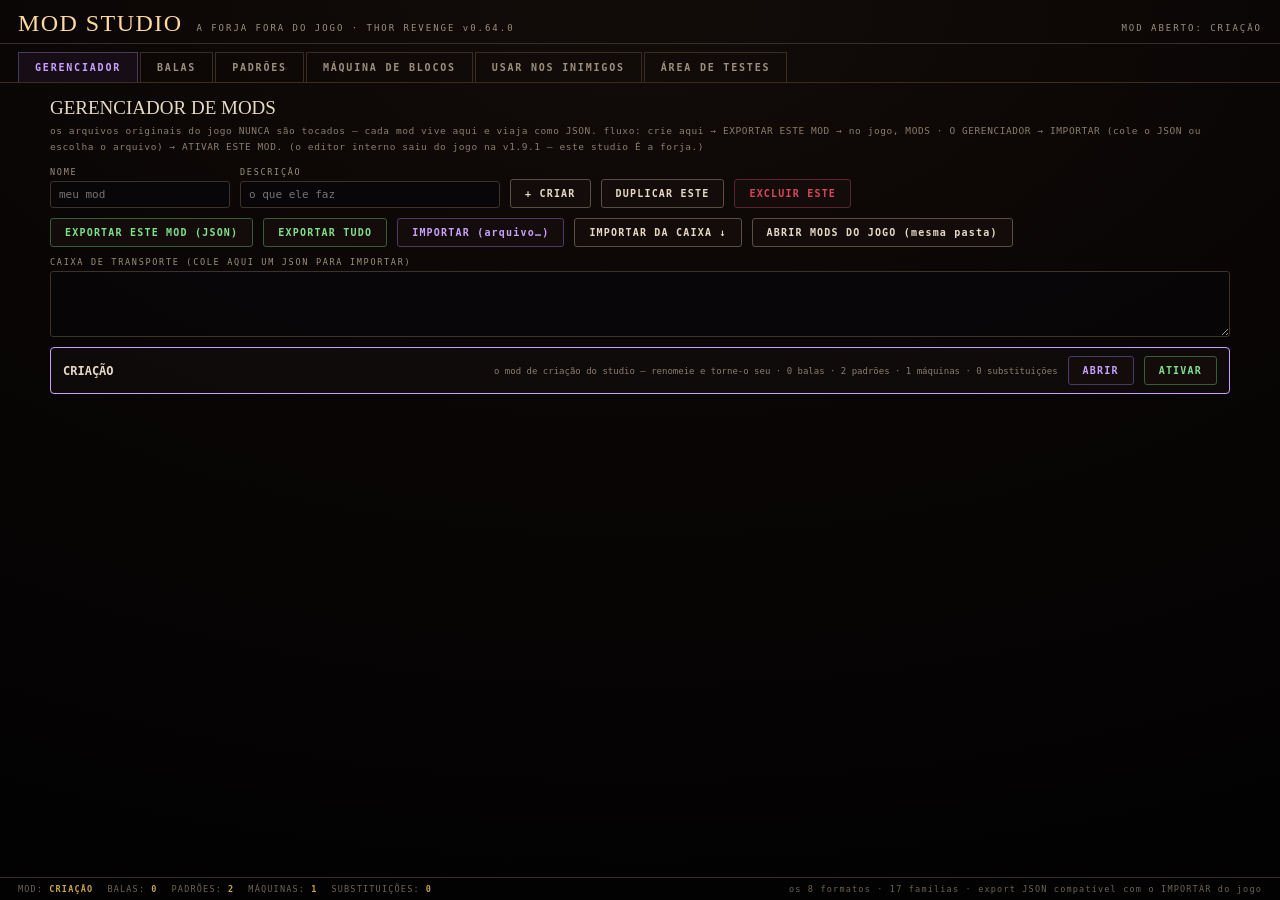
<file: mod-studio.html>
<!DOCTYPE html>
<html lang="pt-BR">
<head>
<meta charset="UTF-8">
<meta name="viewport" content="width=device-width,initial-scale=1">
<title>MOD STUDIO — a forja fora do jogo · Thor Revenge v0.64.0</title>
<style>
*{margin:0;padding:0;box-sizing:border-box}
html,body{height:100%;background:radial-gradient(120% 100% at 50% 0%,#120c09 0%,#070404 60%,#030202 100%);color:#e6dac4;font-family:'IBM Plex Mono',Consolas,monospace;overflow:hidden}
body{display:flex;flex-direction:column}
header{padding:10px 18px 6px;border-bottom:1px solid #3a2c20;display:flex;align-items:baseline;gap:14px;flex-wrap:wrap}
header h1{font-family:'Pirata One',Georgia,serif;font-weight:400;font-size:24px;color:#ffd9a0;letter-spacing:.06em}
header .sub{font-size:9px;letter-spacing:.22em;color:#9c8f7c}
header .sp{flex:1}
nav{display:flex;gap:2px;padding:8px 18px 0;border-bottom:1px solid #3a2c20;flex-wrap:wrap}
nav button{background:none;border:1px solid #3a2c20;border-bottom:none;color:#9c8f7c;font:600 10px 'IBM Plex Mono',monospace;letter-spacing:.18em;padding:9px 16px;cursor:pointer;transition:.15s}
nav button:hover{color:#e6dac4}
nav button.sel{color:#c9a0ff;border-color:#4a3a5a;background:rgba(30,18,34,.6)}
main{flex:1;overflow:auto;padding:14px 18px 20px}
.panel{display:none;max-width:1180px;margin:0 auto}
.panel.sel{display:block}
h2{font-family:'Pirata One',Georgia,serif;font-weight:400;font-size:19px;color:#e6dac4;margin-bottom:4px}
.hint{font-size:9.5px;color:#8a7d6c;letter-spacing:.06em;line-height:1.7;margin-bottom:12px}
.row{display:flex;gap:10px;flex-wrap:wrap;align-items:flex-end;margin-bottom:10px}
.fld{display:flex;flex-direction:column;gap:4px}
.fld label{font-size:8.5px;letter-spacing:.2em;color:#9c8f7c;text-transform:uppercase}
input[type=text],input[type=number],select,textarea{background:rgba(8,6,8,.9);border:1px solid #3a332c;color:#9fd8ff;font:11px 'IBM Plex Mono',monospace;padding:6px 8px;border-radius:3px;outline:none}
input[type=color]{width:46px;height:28px;padding:0;border:1px solid #3a332c;background:none;cursor:pointer}
input[type=range]{width:120px;accent-color:#a52a3a}
button.b{background:rgba(20,14,12,.85);border:1px solid #574f45;color:#e6dac4;font:600 10px 'IBM Plex Mono',monospace;letter-spacing:.12em;padding:8px 14px;cursor:pointer;transition:.15s;border-radius:3px}
button.b:hover{border-color:#a52a3a;color:#ffd9a0}
button.b.green{border-color:#3a5a3a;color:#7fe08a}
button.b.red{border-color:#5a2430;color:#d9465a}
button.b.vio{border-color:#4a3a6a;color:#c9a0ff}
.list{display:flex;flex-direction:column;gap:6px}
.item{display:flex;gap:10px;align-items:center;padding:8px 12px;border:1px solid #3a332c;border-radius:4px;background:rgba(16,12,12,.75)}
.item .nm{font-weight:700;font-size:12px;color:#e6dac4;flex:1;min-width:120px}
.item .meta{font-size:9px;color:#8a7d6c}
.chips{display:flex;gap:6px;flex-wrap:wrap;margin-bottom:10px}
.chip{font-size:9px;letter-spacing:.1em;color:#9c8f7c;background:rgba(20,14,10,.8);border:1px solid #3a2c20;border-radius:20px;padding:5px 12px;cursor:pointer;transition:.15s}
.chip:hover{color:#e6dac4;border-color:#8a6d3a}
.chip.sel{color:#0d0a08;background:#c9b08a;border-color:#c9b08a}
.split{display:flex;gap:16px;flex-wrap:wrap;align-items:flex-start}
.split .col{flex:1;min-width:300px}
canvas{background:#0a0708;border:1px solid #3a2c20;border-radius:4px;display:block}
.arenaWrap{position:relative}
.toast{position:fixed;left:50%;bottom:22px;transform:translateX(-50%);background:rgba(20,12,10,.95);border:1px solid #8a6d3a;color:#ffd9a0;font:600 10px 'IBM Plex Mono',monospace;letter-spacing:.14em;padding:10px 18px;border-radius:4px;opacity:0;transition:.3s;pointer-events:none;z-index:99}
.toast.on{opacity:1}
.blockCard{border:1px solid #3a332c;border-radius:4px;padding:8px 10px;background:rgba(16,12,14,.8);margin-bottom:6px}
.blockCard .bh{display:flex;gap:8px;align-items:center;margin-bottom:6px}
.blockCard .bt{font-weight:700;font-size:10px;letter-spacing:.14em}
.blockCard .bi{font-size:9px;color:#8a7d6c;flex:1}
.blockCard .fields{display:flex;gap:8px;flex-wrap:wrap;align-items:flex-end}
.kids{margin-left:18px;border-left:1px dashed #3a2c20;padding-left:10px}
.timeline{height:44px;background:rgba(8,6,8,.7);border:1px solid #3a2c20;border-radius:3px;position:relative;margin-top:8px}
.tseg{position:absolute;top:6px;bottom:6px;border-radius:2px;min-width:3px}
.tptr{position:absolute;top:0;bottom:0;width:1px;background:#4ff5ff}
footer{padding:6px 18px;border-top:1px solid #3a2c20;font-size:8.5px;letter-spacing:.14em;color:#6e6357;display:flex;gap:14px;flex-wrap:wrap}
.stat{display:flex;gap:6px;align-items:center}
.stat b{color:#c9a44c}
.glyph{width:14px;height:14px;display:inline-block;border-radius:3px}
</style>
</head>
<body>
<header>
  <h1>MOD STUDIO</h1>
  <span class="sub">A FORJA FORA DO JOGO · THOR REVENGE v0.64.0</span>
  <span class="sp"></span>
  <span class="sub" id="curMod">—</span>
</header>
<nav id="tabs">
  <button data-t="mgr" class="sel">GERENCIADOR</button>
  <button data-t="bul">BALAS</button>
  <button data-t="pat">PADRÕES</button>
  <button data-t="log">MÁQUINA DE BLOCOS</button>
  <button data-t="ene">USAR NOS INIMIGOS</button>
  <button data-t="tes">ÁREA DE TESTES</button>
</nav>
<main>
  <!-- ============ GERENCIADOR ============ -->
  <section class="panel sel" id="p-mgr">
    <h2>GERENCIADOR DE MODS</h2>
    <div class="hint">os arquivos originais do jogo NUNCA são tocados — cada mod vive aqui e viaja como JSON. fluxo: crie aqui → EXPORTAR ESTE MOD → no jogo, MODS · O GERENCIADOR → IMPORTAR (cole o JSON ou escolha o arquivo) → ATIVAR ESTE MOD. (o editor interno saiu do jogo na v1.9.1 — este studio É a forja.)</div>
    <div class="row">
      <div class="fld"><label>nome</label><input type="text" id="mName" placeholder="meu mod" style="width:180px"></div>
      <div class="fld"><label>descrição</label><input type="text" id="mDesc" placeholder="o que ele faz" style="width:260px"></div>
      <button class="b" id="bNew">+ CRIAR</button>
      <button class="b" id="bDup">DUPLICAR ESTE</button>
      <button class="b red" id="bDel">EXCLUIR ESTE</button>
    </div>
    <div class="row">
      <button class="b green" id="bExp">EXPORTAR ESTE MOD (JSON)</button>
      <button class="b green" id="bExpAll">EXPORTAR TUDO</button>
      <button class="b vio" id="bImp">IMPORTAR (arquivo…)</button>
      <button class="b" id="bImpClip">IMPORTAR DA CAIXA ↓</button>
      <button class="b" id="bFromGame">ABRIR MODS DO JOGO (mesma pasta)</button>
      <input type="file" id="fImp" accept=".json,application/json" style="display:none">
    </div>
    <div class="fld" style="margin-bottom:10px"><label>caixa de transporte (cole aqui um JSON para importar)</label>
      <textarea id="taTransport" rows="4" style="width:100%"></textarea></div>
    <div class="list" id="modList"></div>
  </section>
  <!-- ============ BALAS ============ -->
  <section class="panel" id="p-bul">
    <h2>ESTILO DAS BALAS — as 17 famílias</h2>
    <div class="hint">a COR identifica a família no motor do jogo. mexeu, salvou — a arena de testes já nasce com o estilo.</div>
    <div class="chips" id="bulChips"></div>
    <div class="split">
      <div class="col" id="bulForm"></div>
      <div class="col">
        <div class="hint">pré-visualização viva (a bala gira e viaja):</div>
        <canvas id="bulPrev" width="330" height="150"></canvas>
      </div>
    </div>
  </section>
  <!-- ============ PADRÕES ============ -->
  <section class="panel" id="p-pat">
    <h2>FORJA DE PADRÕES</h2>
    <div class="hint">espiral · anel · estrela · onda · DESENHO (pinte os pontos) · intervalo entre vagas · os 8 FORMATOS de bala · bala personalizada da aba BALAS.</div>
    <div class="row">
      <button class="b" id="patNew">+ NOVO PADRÃO</button>
      <button class="b" id="patDup">DUPLICAR</button>
      <button class="b red" id="patDel">EXCLUIR</button>
      <button class="b green" id="patTest">TESTAR NA ARENA ↓</button>
    </div>
    <div class="split">
      <div class="col" id="patForm"></div>
      <div class="col">
        <div class="hint">pontos desenhados (modo DESENHO): clique na mini-arena para adicionar/mover pontos.</div>
        <div class="arenaWrap"><canvas id="patCanvas" width="660" height="400"></canvas></div>
        <div class="hint" id="patStatus" style="margin-top:6px">—</div>
      </div>
    </div>
  </section>
  <!-- ============ MÁQUINA ============ -->
  <section class="panel" id="p-log">
    <h2>MÁQUINA DE BLOCOS — o visual logic editor</h2>
    <div class="hint">monte o ataque SEM programar: DISPARAR · ESPERAR · VELOCIDADE · COR · GIRAR · DIVIDIR · ESPERAR VIDA · REPETIR (filhos) · ALEATÓRIO · SIMULTÂNEO · USAR OUTRA MÁQUINA · ENCERRAR. testar na arena roda a máquina de verdade.</div>
    <div class="row">
      <button class="b" id="lgNew">+ NOVA MÁQUINA</button>
      <button class="b" id="lgDup">DUPLICAR</button>
      <button class="b red" id="lgDel">EXCLUIR</button>
      <button class="b green" id="lgTest">RODAR NA ARENA ↓</button>
      <button class="b" id="lgDmg">SIMULAR DANO −10%</button>
    </div>
    <div class="split">
      <div class="col" id="lgList"></div>
      <div class="col">
        <div class="hint">a arena roda a máquina com o THOR DE TESTE (mova o mouse sobre a arena para pilotá-lo):</div>
        <div class="arenaWrap"><canvas id="lgCanvas" width="660" height="400"></canvas></div>
        <div class="timeline" id="lgTimeline"></div>
        <div class="hint" id="lgStatus" style="margin-top:6px">—</div>
      </div>
    </div>
  </section>
  <!-- ============ INIMIGOS ============ -->
  <section class="panel" id="p-ene">
    <h2>USAR NOS INIMIGOS — substituição e buff/nerf</h2>
    <div class="hint">escolha um senhor e UM padrão nativo dele: o seu padrão entra NO LUGAR quando o mod estiver ativo no jogo. ou ajuste buff/nerf por padrão (velocidade × / cadência ×).</div>
    <div class="split">
      <div class="col">
        <div class="row">
          <div class="fld"><label>senhor</label><select id="enBoss"></select></div>
          <div class="fld"><label>padrão nativo</label><select id="enPat"></select></div>
          <div class="fld"><label>seu padrão</label><select id="enMine"></select></div>
        </div>
        <button class="b green" id="enAssign">SUBSTITUIR ESTE PADRÃO</button>
        <div class="list" id="enList" style="margin-top:10px"></div>
      </div>
      <div class="col">
        <div class="row">
          <div class="fld"><label>senhor|padrão</label><input type="text" id="tnKey" placeholder="gz|kz_magma" style="width:150px"></div>
          <div class="fld"><label>velocidade ×</label><input type="number" id="tnSp" value="1" step="0.05" min="0.2" max="2.5" style="width:80px"></div>
          <div class="fld"><label>cadência ×</label><input type="number" id="tnCd" value="1" step="0.05" min="0.4" max="2" style="width:80px"></div>
        </div>
        <button class="b" id="tnSave">SALVAR BUFF/NERF</button>
        <div class="list" id="tnList" style="margin-top:10px"></div>
      </div>
    </div>
  </section>
  <!-- ============ TESTES ============ -->
  <section class="panel" id="p-tes">
    <h2>ÁREA DE TESTES — a sala do jogo</h2>
    <div class="hint">mesma escala da sala real. escolha o que rodar: um padrão seu em laço, a máquina ativa, ou o CHEFE REAL simulado (a IA de verdade do jogo, quando aberto DENTRO da pasta do jogo).</div>
    <div class="row">
      <div class="fld"><label>o que rodar</label><select id="tMode">
        <option value="pat">meu padrão (laço)</option>
        <option value="logic">minha máquina (laço)</option>
      </select></div>
      <div class="fld"><label>qual</label><select id="tWhat"></select></div>
      <button class="b green" id="tRun">▶ RODAR</button>
      <button class="b red" id="tStop">■ PARAR</button>
      <span class="hint" id="tStat" style="align-self:center">parado</span>
    </div>
    <div class="arenaWrap"><canvas id="tesCanvas" width="660" height="400"></canvas></div>
    <div class="hint" style="margin-top:6px">dica: a substituição dos padrões dos senhores é escolhida AQUI (USAR NOS INIMIGOS) e viaja no JSON — com o mod ATIVADO no jogo, tudo roda nos senhores reais.</div>
  </section>
</main>
<footer>
  <span class="stat">MOD: <b id="fMod">—</b></span>
  <span class="stat">BALAS: <b id="fBul">0</b></span>
  <span class="stat">PADRÕES: <b id="fPat">0</b></span>
  <span class="stat">MÁQUINAS: <b id="fLog">0</b></span>
  <span class="stat">SUBSTITUIÇÕES: <b id="fBoss">0</b></span>
  <span class="sp" style="flex:1"></span>
  <span>os 8 formatos · 17 famílias · export JSON compatível com o IMPORTAR do jogo</span>
</footer>
<div class="toast" id="toast"></div>
<script>
/* ================================================================
   MOD STUDIO v1.9.2 — o Creative Mod Studio FORA do jogo.
   Mesma schemata do mods.js do jogo (bullets/patterns/logics/
   bossPats/tuning) → o EXPORTAR daqui entra no IMPORTAR de lá.
   Armazenamento próprio (thor_studio_v1) + ponte opcional para o
   thor_mods_v1 quando aberto na mesma pasta/origem do jogo.
   ================================================================ */
(function(){
'use strict';
/* ============ constantes (espelho do jogo) ============ */
var BULLET_KEYS=[
 {c:'#cfd8dc',n:'sombra / paredes do bruxo'},{c:'#e6f0f2',n:'branco-claro (bruxo)'},
 {c:'#eef2f4',n:'branco-kaizo / cometas'},{c:'#e8455a',n:'carrasco (carmesim)'},
 {c:'#ff2450',n:'a pá (golpe de perto)'},{c:'#c25a7a',n:'morcego vampiro'},
 {c:'#9d6bb5',n:'viúva (roxo)'},{c:'#c9a0ff',n:'bruxo (lilás)'},
 {c:'#ff4fd8',n:'magenta (erro 404)'},{c:'#ff8f3d',n:'golem / fogo'},
 {c:'#ff6b2d',n:'maré de magma'},{c:'#8f8577',n:'nuvens de cinzas'},
 {c:'#5ad0a0',n:'sinal verde (zona segura)'},{c:'#4ff5ff',n:'ciano (glitch)'},
 {c:'#ffcf4d',n:'amarelo (sentença)'},{c:'#ffd9a0',n:'pergaminho'},
 {c:'#ffffff',n:'branco puro'}];
var SHAPES=[['circle','círculo'],['diamond','diamante'],['star','estrela'],['ring','anel'],['arrow','seta'],['square','quadrado'],['cross','cruz'],['oval','oval']];
var BOSS_LIST=[['mb','O BRUXO',['spiral','cross','crown','souls','blink','frost','wall','meteor','bounce','flower','snipe','swarm']],
 ['ex','O CARRASCO',['axe','triple_advance','bats','grave_sweep','melee']],
 ['vi','A VIÚVA',['fios','web_ring','drop_bodies','spider_rush']],
 ['gz','O GOLEM',['magma_wave','eruption','roll','kz_magma','kz_spikes']]];
var LG_BLOCKS={fire:'DISPARAR PADRÃO',wait:'ESPERAR',speed:'VELOCIDADE DAS BALAS',color:'COR DAS BALAS',
 spin:'GIRAR FORMAÇÃO',split:'DIVIDIR BALAS',hp:'ESPERAR VIDA DO CHEFE',repeat:'REPETIR SEQUÊNCIA',
 rand:'ALEATÓRIO ENTRE DOIS RAMOS',par:'SIMULTÂNEO',use:'USAR OUTRA MÁQUINA',end:'ENCERRAR ATAQUE'};
var LG_COLORS={fire:'#e8455a',wait:'#8a7d6c',speed:'#ffcf4d',color:'#c9a0ff',spin:'#4ff5ff',split:'#ff8f3d',
 hp:'#7fe08a',repeat:'#9d6bb5',rand:'#ff4fd8',par:'#5ad0a0',use:'#ffd9a0',end:'#5a2430'};

/* ============ estado ============ */
var LSKEY='thor_studio_v1';
var state=null; /* como no jogo: null até o load() decidir (seed ou storage) */
function uid(){return 'm'+Date.now().toString(36)+Math.floor(Math.random()*1e4).toString(36);}
function blankData(){return {bullets:{},patterns:{},spells:{},sprites:{},bossPats:{},tuning:{},logics:{}};}
function blankMod(name,desc){return {id:uid(),name:name||'NOVO MOD',desc:desc||'',ver:'1.0',active:false,created:Date.now(),data:blankData()};}
function save(){try{localStorage.setItem(LSKEY,JSON.stringify(state));}catch(e){}}
function load(){
  try{var raw=localStorage.getItem(LSKEY);if(raw)state=JSON.parse(raw);}catch(e){state=null;}
  if(!state||!state.mods){state={mods:[],activeId:null};seedDefault();}
  sanitize();
}
function sanitize(){
  var ch=false;
  state.mods.forEach(function(m){
    if(!m.data){m.data=blankData();ch=true;}
    ['bullets','patterns','spells','sprites','bossPats','tuning','logics'].forEach(function(k){if(!m.data[k]){m.data[k]={};ch=true;}});
  });
  if(state.activeId&&!state.mods.some(function(m){return m.id===state.activeId;})){state.activeId=state.mods[0]?state.mods[0].id:null;ch=true;}
  if(ch)save();
}
function seedDefault(){
  var m=blankMod('CRIAÇÃO','o mod de criação do studio — renomeie e torne-o seu');
  m.data.patterns['espiral-studio']={id:'espiral-studio',name:'espiral studio',kind:'spiral',count:14,speed:150,spin:2.2,size:5,color:'#c9a0ff',interval:.5,shape:'circle'};
  m.data.patterns['anel-studio']={id:'anel-studio',name:'anel studio',kind:'ring',count:20,speed:130,spin:0,size:5,color:'#e8455a',interval:.7,shape:'circle'};
  m.data.logics['maquina-studio']={id:'maquina-studio',name:'A MÁQUINA DO STUDIO',steps:[
    {t:'fire',pat:'espiral-studio',times:3,interval:.45,at:'player'},
    {t:'wait',dur:.8},{t:'speed',mul:1.6},{t:'spin',deg:18,rate:26,dur:1.2},
    {t:'split',n:3,delay:.5,spread:.45},
    {t:'fire',pat:'anel-studio',times:2,interval:.9,at:'player'},
    {t:'wait',dur:.6},{t:'end'}]};
  state.mods.push(m);state.activeId=m.id;save();
}
function work(){for(var i=0;i<state.mods.length;i++)if(state.mods[i].id===state.activeId)return state.mods[i];return state.mods[0]||null;}
function D(){var m=work();return m?m.data:blankData();}
function $(id){return document.getElementById(id);}
function toast(msg){var t=$('toast');t.textContent=msg;t.classList.add('on');clearTimeout(t._t);t._t=setTimeout(function(){t.classList.remove('on');},2400);}
function esc(s){return String(s).replace(/&/g,'&amp;').replace(/</g,'&lt;');}

/* ============ abas ============ */
var TABS={mgr:showMgr,bul:showBul,pat:showPat,log:showLog,ene:showEne,tes:function(){$('tStat').textContent='clique ▶ RODAR';}};
$('tabs').addEventListener('click',function(ev){
  var b=ev.target.closest('button');if(!b)return;
  document.querySelectorAll('#tabs button').forEach(function(x){x.classList.toggle('sel',x===b);});
  document.querySelectorAll('.panel').forEach(function(p){p.classList.toggle('sel',p.id==='p-'+b.dataset.t);});
  (TABS[b.dataset.t]||function(){})();
});
function showTab(t){var b=document.querySelector('#tabs button[data-t='+t+']');if(b)b.click();}

/* ============ footer/refresh ============ */
function refreshAll(){
  var m=work(),d=m?m.data:blankData();
  $('curMod').textContent=m?('MOD ABERTO: '+m.name):'—';
  $('fMod').textContent=m?m.name:'—';
  $('fBul').textContent=Object.keys(d.bullets).length;
  $('fPat').textContent=Object.keys(d.patterns).length;
  $('fLog').textContent=Object.keys(d.logics).length;
  $('fBoss').textContent=Object.keys(d.bossPats).length;
  save();
}
/* ============ GERENCIADOR ============ */
function showMgr(){
  var L=$('modList');L.innerHTML='';
  state.mods.forEach(function(m){
    var row=document.createElement('div');row.className='item';
    row.style.borderColor=m.id===state.activeId?'#c9a0ff':'#3a332c';
    row.innerHTML='<div class="nm">'+esc(m.name)+(m.active?' · ATIVADO':'')+'</div>'+
      '<div class="meta">'+esc(m.desc||'sem descrição')+' · '+Object.keys(m.data.bullets).length+' balas · '+
      Object.keys(m.data.patterns).length+' padrões · '+Object.keys(m.data.logics).length+' máquinas · '+
      Object.keys(m.data.bossPats).length+' substituições</div>';
    var open=document.createElement('button');open.className='b vio';open.textContent='ABRIR';
    open.onclick=function(){state.activeId=m.id;save();refreshAll();showMgr();toast('abrindo '+m.name);};
    row.appendChild(open);
    var act=document.createElement('button');act.className='b '+(m.active?'red':'green');act.textContent=m.active?'DESATIVAR':'ATIVAR';
    act.onclick=function(){
      m.active=!m.active;
      if(m.active){state.mods.forEach(function(o){if(o!==m)o.active=false;});state.activeId=m.id;}
      save();refreshAll();showMgr();
    };
    row.appendChild(act);
    L.appendChild(row);
  });
  refreshAll();
}
$('bNew').onclick=function(){
  var m=blankMod($('mName').value.trim()||'NOVO MOD',$('mDesc').value.trim());
  state.mods.push(m);state.activeId=m.id;save();refreshAll();showMgr();toast('mod criado: '+m.name);
};
$('bDup').onclick=function(){
  var m=work();if(!m)return;
  var c=JSON.parse(JSON.stringify(m));c.id=uid();c.name=m.name+' (cópia)';c.active=false;c.created=Date.now();
  state.mods.push(c);state.activeId=c.id;save();refreshAll();showMgr();toast('duplicado');
};
$('bDel').onclick=function(){
  var m=work();if(!m)return;
  if(!confirm('EXCLUIR o mod "'+m.name+'"? essa página não volta.'))return;
  state.mods=state.mods.filter(function(x){return x.id!==m.id;});
  state.activeId=state.mods[0]?state.mods[0].id:null;save();refreshAll();showMgr();toast('excluído');
};
$('bExp').onclick=function(){
  var m=work();if(!m)return toast('nenhum mod aberto');
  var j=JSON.stringify(m);
  $('taTransport').value=j;
  var a=document.createElement('a');a.href='data:application/json;charset=utf-8,'+encodeURIComponent(j);
  a.download=(m.name.toLowerCase().replace(/[^a-z0-9]+/g,'-')||'mod')+'.json';document.body.appendChild(a);a.click();a.remove();
  toast('JSON gerado na caixa + download — IMPORTAR no jogo (MODS · O GERENCIADOR)');
};
$('bExpAll').onclick=function(){
  var j=JSON.stringify(state);
  $('taTransport').value=j;
  var a=document.createElement('a');a.href='data:application/json;charset=utf-8,'+encodeURIComponent(j);a.download='thor-studio-mods.json';
  document.body.appendChild(a);a.click();a.remove();toast('tudo exportado');
};
$('bImp').onclick=function(){$('fImp').click();};
$('fImp').onchange=function(){
  var f=this.files&&this.files[0];if(!f)return;
  var r=new FileReader();r.onload=function(){$('taTransport').value=String(r.result||'');doImport();};r.readAsText(f);
};
$('bImpClip').onclick=doImport;
function doImport(){
  try{
    var obj=JSON.parse($('taTransport').value);
    var list=obj.mods?obj.mods:(obj.data?[obj]:null);
    if(!list)throw new Error('formato não reconhecido (esperado um mod ou {mods:[...]})');
    var n=0;
    list.forEach(function(m){
      if(!m||typeof m!=='object'||!m.name)return;
      var mm=blankMod(String(m.name).slice(0,40),String(m.desc||'').slice(0,120));
      if(m.data)['bullets','patterns','spells','sprites','bossPats','tuning','logics'].forEach(function(k){if(m.data[k])mm.data[k]=m.data[k];});
      if(m.ver)mm.ver=String(m.ver).slice(0,12);
      state.mods.push(mm);n++;
    });
    if(!state.activeId&&state.mods.length)state.activeId=state.mods[0].id;
    save();refreshAll();showMgr();
    toast(n+' mod(s) importado(s)');
  }catch(e){toast('ERRO na importação: '+e.message);}
}
$('bFromGame').onclick=function(){
  try{
    var raw=localStorage.getItem('thor_mods_v1');
    if(!raw)return toast('nenhum mod do jogo achado nesta origem — abra o studio na pasta do jogo');
    var g=JSON.parse(raw);
    var list=g.mods||[];
    if(!list.length)return toast('o jogo não tem mods salvos ainda');
    var n=0;
    list.forEach(function(m){
      if(!m||!m.name)return;
      var mm=blankMod(String(m.name).slice(0,40),String(m.desc||'').slice(0,120));
      if(m.data)['bullets','patterns','spells','sprites','bossPats','tuning','logics'].forEach(function(k){if(m.data[k])mm.data[k]=m.data[k];});
      state.mods.push(mm);n++;
    });
    save();refreshAll();showMgr();toast(n+' mod(s) do jogo copiado(s) para o studio');
  }catch(e){toast('não deu para ler os mods do jogo: '+e.message);}
};

/* ============ desenho das balas (espelho do jogo) ============ */
function shapePath(c,shape,r){
  c.beginPath();
  if(shape==='diamond'){c.moveTo(0,-r);c.lineTo(r*.75,0);c.lineTo(0,r);c.lineTo(-r*.75,0);c.closePath();}
  else if(shape==='star'){for(var i=0;i<10;i++){var rr=i%2?r*.45:r,aa=i/10*Math.PI*2-Math.PI/2;
    if(i)c.lineTo(Math.cos(aa)*rr,Math.sin(aa)*rr);else c.moveTo(Math.cos(aa)*rr,Math.sin(aa)*rr);}c.closePath();}
  else if(shape==='ring'){c.arc(0,0,r,0,Math.PI*2);c.moveTo(0,0);}
  else if(shape==='arrow'){c.moveTo(r*1.2,0);c.lineTo(-r*.7,-r*.7);c.lineTo(-r*.25,0);c.lineTo(-r*.7,r*.7);c.closePath();}
  else if(shape==='square'){c.rect(-r*.85,-r*.85,r*1.7,r*1.7);}
  else if(shape==='cross'){c.rect(-r*.32,-r,r*.64,r*2);c.rect(-r,-r*.32,r*2,r*.64);}
  else if(shape==='oval'){c.ellipse(0,0,r*.6,r*1.15,0,0,Math.PI*2);}
  else c.arc(0,0,r,0,Math.PI*2);
}
function drawBStyle(c,st,x,y,t,spin){
  var r=st.size||5,sh=st.shape||'circle';
  c.save();c.translate(x,y);
  if(spin)c.rotate((t||0)*(st.spin||0));
  c.globalAlpha=st.alpha===undefined?1:st.alpha;
  if(st.glow){c.shadowColor=st.color||'#fff';c.shadowBlur=10;}
  c.fillStyle=st.color||'#fff';
  shapePath(c,sh,r);c.fill();
  if(sh==='ring'){c.strokeStyle=c.fillStyle;c.lineWidth=2;c.beginPath();c.arc(0,0,r,0,Math.PI*2);c.stroke();}
  if(st.trail){c.globalAlpha*=.3;c.beginPath();c.arc(-8,0,r*.7,0,Math.PI*2);c.fill();}
  c.restore();
}
/* ============ BALAS ============ */
var bulSel=null;
function showBul(){
  var chips=$('bulChips');chips.innerHTML='';
  var d=D(),keys=Object.keys(d.bullets);
  BULLET_KEYS.forEach(function(bk){
    var ch=document.createElement('div');ch.className='chip'+(bulSel===bk.c?' sel':'');
    ch.innerHTML='<span class="glyph" style="background:'+bk.c+'"></span> '+bk.n;
    ch.onclick=function(){bulSel=bk.c;showBul();};
    chips.appendChild(ch);
  });
  var F=$('bulForm');F.innerHTML='';
  if(!bulSel){F.innerHTML='<div class="hint">escolha uma família acima para estilizar</div>';return;}
  if(!d.bullets[bulSel])d.bullets[bulSel]={shape:'circle',size:5,color:bulSel,alpha:1,spin:0,speed:1,glow:false,trail:false},save();
  var st=d.bullets[bulSel];
  function fldNum(lbl,key,min,max,step){
    var w=document.createElement('div');w.className='fld';
    w.innerHTML='<label>'+lbl+'</label>';
    var i=document.createElement('input');i.type='number';i.min=min;i.max=max;i.step=step||1;i.value=st[key]||0;
    i.oninput=function(){st[key]=parseFloat(i.value)||0;save();};
    w.appendChild(i);return w;
  }
  var w1=document.createElement('div');w1.className='fld';w1.innerHTML='<label>formato</label>';
  var sel=document.createElement('select');
  SHAPES.forEach(function(s){var o=document.createElement('option');o.value=s[0];o.textContent=s[1];if(st.shape===s[0])o.selected=true;sel.appendChild(o);});
  sel.onchange=function(){st.shape=sel.value;save();};w1.appendChild(sel);F.appendChild(w1);
  var w2=document.createElement('div');w2.className='fld';w2.innerHTML='<label>cor</label>';
  var ci=document.createElement('input');ci.type='color';ci.value=st.color||bulSel;
  ci.oninput=function(){st.color=ci.value;save();};w2.appendChild(ci);F.appendChild(w2);
  F.appendChild(fldNum('tamanho','size',1,22,.5));
  F.appendChild(fldNum('transparência','alpha',0.1,1,.05));
  F.appendChild(fldNum('rotação','spin',-8,8,.1));
  F.appendChild(fldNum('velocidade ×','speed',0.2,3,.05));
  var wg=document.createElement('div');wg.className='fld';wg.innerHTML='<label>brilho</label>';
  var gb=document.createElement('button');gb.className='b'+(st.glow?' green':'');gb.textContent=st.glow?'LIGADO':'DESLIGADO';
  gb.onclick=function(){st.glow=!st.glow;save();showBul();};wg.appendChild(gb);F.appendChild(wg);
  var wt=document.createElement('div');wt.className='fld';wt.innerHTML='<label>rastro</label>';
  var tb=document.createElement('button');tb.className='b'+(st.trail?' green':'');tb.textContent=st.trail?'COM RASTRO':'SEM';
  tb.onclick=function(){st.trail=!st.trail;save();showBul();};wt.appendChild(tb);F.appendChild(wt);
  var wr=document.createElement('div');wr.className='fld';wr.innerHTML='<label>remover estilo</label>';
  var rb=document.createElement('button');rb.className='b red';rb.textContent='VOLTAR AO NATIVO';
  rb.onclick=function(){delete d.bullets[bulSel];save();showBul();};wr.appendChild(rb);F.appendChild(wr);
  refreshAll();
  /* preview vivo */
  var cv=$('bulPrev'),c=cv.getContext('2d');
  var t0=performance.now();
  (function loop(){
    if(!$('p-bul').classList.contains('sel'))return;
    var t=(performance.now()-t0)/1000;
    c.clearRect(0,0,cv.width,cv.height);
    for(var i=0;i<3;i++){
      var xx=((t*130+i*110)%(cv.width+40))-20;
      drawBStyle(c,st,xx,40+i*35,t,1);
    }
    requestAnimationFrame(loop);
  })();
}
/* ============ PADRÕES ============ */
var patSel=null,patMode=null;
function showPat(){
  var d=D(),F=$('patForm');
  var sel=$('tWhat'); /* lista compartilhada com testes */
  F.innerHTML='';
  var ids=Object.keys(d.patterns);
  if(!ids.length){F.innerHTML='<div class="hint">nenhum padrão — crie um com + NOVO PADRÃO</div>';patSel=null;}
  if(!patSel&&ids.length)patSel=ids[0];
  var wS=document.createElement('div');wS.className='fld';wS.innerHTML='<label>padrão</label>';
  var sl=document.createElement('select');
  ids.forEach(function(id){var o=document.createElement('option');o.value=id;o.textContent=d.patterns[id].name||id;if(patSel===id)o.selected=true;sl.appendChild(o);});
  sl.onchange=function(){patSel=sl.value;showPat();};wS.appendChild(sl);F.appendChild(wS);
  if(!patSel){patCanvasBind();return;}
  var p=d.patterns[patSel];
  function fld(lbl,key,val,type){
    var w=document.createElement('div');w.className='fld';w.innerHTML='<label>'+lbl+'</label>';
    var i=document.createElement('input');i.type=type||'number';i.value=val;i.step='any';
    i.oninput=function(){
      var v=i.value;
      p[key]=(type==='text'||isNaN(parseFloat(v)))?v:parseFloat(v);
      save();
    };
    w.appendChild(i);F.appendChild(w);return i;
  }
  var row1=document.createElement('div');row1.className='row';
  var wN=document.createElement('div');wN.className='fld';wN.innerHTML='<label>nome</label>';
  var iN=document.createElement('input');iN.type='text';iN.value=p.name||'';iN.oninput=function(){p.name=iN.value;save();};
  wN.appendChild(iN);row1.appendChild(wN);F.appendChild(row1);
  var wK=document.createElement('div');wK.className='fld';wK.innerHTML='<label>formação</label>';
  var sK=document.createElement('select');
  [['spiral','espiral'],['ring','anel'],['star','estrela'],['wave','onda'],['drawn','desenho']].forEach(function(k){
    var o=document.createElement('option');o.value=k[0];o.textContent=k[1];if(p.kind===k[0])o.selected=true;sK.appendChild(o);});
  sK.onchange=function(){p.kind=sK.value;if(p.kind==='drawn'&&!p.points)p.points=[];save();showPat();};
  wK.appendChild(sK);F.appendChild(wK);
  var row2=document.createElement('div');row2.className='row';
  row2.appendChild(wrap('balas por vaga',fld('','count',p.count||12)));
  row2.appendChild(wrap('velocidade',fld('','speed',p.speed||150)));
  row2.appendChild(wrap('giro/vaga',fld('','spin',p.spin||0)));
  row2.appendChild(wrap('tamanho',fld('','size',p.size||5)));
  F.appendChild(row2);
  var row3=document.createElement('div');row3.className='row';
  row3.appendChild(wrap('intervalo (s)',fld('','interval',p.interval||.6)));
  var wC=document.createElement('div');wC.className='fld';wC.innerHTML='<label>cor</label>';
  var iC=document.createElement('input');iC.type='color';iC.value=p.color||'#c9a0ff';
  iC.oninput=function(){p.color=iC.value;save();};wC.appendChild(iC);row3.appendChild(wC);
  var wF=document.createElement('div');wF.className='fld';wF.innerHTML='<label>formato da bala</label>';
  var sF=document.createElement('select');
  SHAPES.forEach(function(s){var o=document.createElement('option');o.value=s[0];o.textContent=s[1];if((p.shape||'circle')===s[0])o.selected=true;sF.appendChild(o);});
  sF.onchange=function(){p.shape=sF.value;save();};wF.appendChild(sF);row3.appendChild(wF);
  var wB=document.createElement('div');wB.className='fld';wB.innerHTML='<label>bala personalizada (família)</label>';
  var sB=document.createElement('select');sB.innerHTML='<option value="">— nativa da cor —</option>';
  Object.keys(d.bullets).forEach(function(k){var o=document.createElement('option');o.value=k;o.textContent=k;if(p.bullet===k)o.selected=true;sB.appendChild(o);});
  sB.onchange=function(){p.bullet=sB.value||undefined;save();};wB.appendChild(sB);row3.appendChild(wB);
  F.appendChild(row3);
  if(p.kind==='drawn')F.insertAdjacentHTML('beforeend','<div class="hint">clique na mini-arena para desenhar os pontos (modo DESENHO)</div>');
  refreshAll();
  patCanvasBind();
  function wrap(lbl,el){var w=document.createElement('div');w.className='fld';if(lbl)w.innerHTML='<label>'+lbl+'</label>';w.appendChild(el);return w;}
}
$('patNew').onclick=function(){
  var d=D(),id='padrao-'+Date.now().toString(36);
  d.patterns[id]={id:id,name:'meu padrão',kind:'spiral',count:12,speed:150,spin:1.5,size:5,color:'#c9a0ff',interval:.6,shape:'circle'};
  patSel=id;save();showPat();toast('padrão criado');
};
$('patDup').onclick=function(){
  var d=D();if(!patSel)return;
  var c=JSON.parse(JSON.stringify(d.patterns[patSel]));
  c.id='padrao-'+Date.now().toString(36);c.name=(c.name||'padrão')+' (cópia)';
  d.patterns[c.id]=c;patSel=c.id;save();showPat();toast('duplicado');
};
$('patDel').onclick=function(){
  var d=D();if(!patSel)return;
  delete d.patterns[patSel];patSel=null;save();showPat();toast('excluído');
};
$('patTest').onclick=function(){showTab('tes');startTest('pat',patSel);};
var patBound=false;
function patCanvasBind(){
  if(patBound)return;patBound=true;
  var cv=$('patCanvas'),c=cv.getContext('2d');
  var t0=performance.now(),wave=0,nextT=0,bul=[];
  function mine(){var d=D();return patSel?d.patterns[patSel]:null;}
  function firePat(p,t){
    var n=p.count||12,style=(p.bullet&&D().bullets[p.bullet])||D().bullets[p.color]||null;
    var base=p.kind==='spiral'?t*(p.spin||2):0;
    var st=style?Object.assign({},style):{shape:p.shape||'circle',size:p.size||5,color:p.color||'#c9a0ff'};
    for(var i=0;i<n;i++){
      var a=base+i/n*Math.PI*2;
      var spd=p.speed||150;
      if(p.kind==='wave')spd=spd*(.8+.4*Math.sin(i*.8+t));
      bul.push({x:330,y:200,vx:Math.cos(a)*spd,vy:Math.sin(a)*spd,life:3,st:st,r:(p.size||5)});
    }
  }
  (function loop(){
    if(!$('p-pat').classList.contains('sel')){requestAnimationFrame(loop);return;}
    var t=(performance.now()-t0)/1000,p=mine();
    c.fillStyle='#0a0708';c.fillRect(0,0,660,400);
    c.strokeStyle='#241a12';c.strokeRect(4,4,652,392);
    if(p){
      if(p.kind==='drawn'&&p.points){
        c.fillStyle='#c9b08a';
        p.points.forEach(function(pt){c.beginPath();c.arc(pt.x,pt.y,3,0,Math.PI*2);c.fill();});
      }
      if(t>=nextT){firePat(p,t);nextT=t+(p.interval||.6);}
    }
    for(var i=bul.length-1;i>=0;i--){var b=bul[i];
      b.x+=b.vx/60;b.y+=b.vy/60;b.life-=1/60;
      if(b.life<=0||b.x<-20||b.x>680||b.y<-20||b.y>420){bul.splice(i,1);continue;}
      drawBStyle(c,b.st,b.x,b.y,t,1);
    }
    c.fillStyle='#e6dac4';c.beginPath();c.arc(330,200,8,0,Math.PI*2);c.fill();
    $('patStatus').textContent=p?('RODANDO: '+(p.name||patSel)+' · '+p.kind+' · '+bul.length+' balas vivas'):'—';
    requestAnimationFrame(loop);
  })();
  cv.addEventListener('click',function(ev){
    var p=mine();if(!p||p.kind!=='drawn')return;
    var r=cv.getBoundingClientRect();
    var x=(ev.clientX-r.left)/r.width*660,y=(ev.clientY-r.top)/r.height*400;
    p.points=p.points||[];
    var hit=p.points.findIndex(function(pt){return Math.hypot(pt.x-x,pt.y-y)<14;});
    if(hit>=0)p.points.splice(hit,1);else p.points.push({x:x,y:y});
    if(p.points.length>64)p.points.shift();
    save();
  });
}
/* ============ MÁQUINA DE BLOCOS ============ */
var lgSel=null;
function showLog(){
  var d=D(),L=$('lgList');L.innerHTML='';
  var ids=Object.keys(d.logics);
  if(!lgSel&&ids.length)lgSel=ids[0];
  var wS=document.createElement('div');wS.className='fld';wS.innerHTML='<label>máquina</label>';
  var sl=document.createElement('select');
  ids.forEach(function(id){var o=document.createElement('option');o.value=id;o.textContent=d.logics[id].name||id;if(lgSel===id)o.selected=true;sl.appendChild(o);});
  sl.onchange=function(){lgSel=sl.value;showLog();};wS.appendChild(sl);
  var wN=document.createElement('div');wN.className='fld';wN.innerHTML='<label>renomear</label>';
  var iN=document.createElement('input');iN.type='text';
  if(lgSel)iN.value=d.logics[lgSel].name||'';iN.oninput=function(){if(lgSel){d.logics[lgSel].name=iN.value;save();}};
  wN.appendChild(iN);
  L.appendChild(wS);L.appendChild(wN);
  if(!lgSel){L.insertAdjacentHTML('beforeend','<div class="hint">nenhuma máquina — crie com + NOVA MÁQUINA</div>');lgTimelineDraw();return;}
  var lg=d.logics[lgSel];
  if(!lg.steps)lg.steps=[{t:'end'}];
  function renderSteps(steps,cont,depth){
    steps.forEach(function(b,idx){
      var card=document.createElement('div');card.className='blockCard';
      var bh=document.createElement('div');bh.className='bh';
      bh.innerHTML='<span class="bt" style="color:'+(LG_COLORS[b.t]||'#e6dac4')+'">'+(LG_BLOCKS[b.t]||b.t).toUpperCase()+'</span><span class="bi">'+lgSummary(b)+'</span>';
      card.appendChild(bh);
      var ops=document.createElement('div');ops.className='fields';
      function op(lbl,fn){var bt=document.createElement('button');bt.className='b';bt.textContent=lbl;bt.onclick=fn;ops.appendChild(bt);}
      if(idx>0)op('↑',function(){steps.splice(idx-1,0,steps.splice(idx,1)[0]);save();showLog();});
      if(idx<steps.length-1)op('↓',function(){steps.splice(idx+1,0,steps.splice(idx,1)[0]);save();showLog();});
      op('×',function(){steps.splice(idx,1);save();showLog();});
      if(b.t==='repeat'||b.t==='rand'||b.t==='par'){
        var kids=b.t==='repeat'?(b.body=b.body||[]):(b.t==='rand'?(b.a=b.a||[]):(b.a=b.a||[],b.b=b.b||[]));
        op('+ BLOCO FILHO'+(b.t==='par'?' (A)':''),function(){kids.push({t:'wait',dur:.5});save();showLog();});
        if(b.t==='par')op('+ FILHO (B)',function(){b.b.push({t:'wait',dur:.5});save();showLog();});
        if(b.t==='rand')op('+ FILHO (RAMO B)',function(){b.b.push({t:'wait',dur:.5});save();showLog();});
      }
      bh.appendChild(ops);
      var fields=document.createElement('div');fields.className='fields';
      lgFields(b,fields,depth);
      card.appendChild(fields);
      if(b.body||b.a||b.b){
        var kidsw=document.createElement('div');kidsw.className='kids';
        if(b.body)renderSteps(b.body,kidsw,depth+1);
        if(b.a){kidsw.insertAdjacentHTML('beforeend','<div class="hint">RAMO A</div>');renderSteps(b.a,kidsw,depth+1);}
        if(b.b){kidsw.insertAdjacentHTML('beforeend','<div class="hint">RAMO B</div>');renderSteps(b.b,kidsw,depth+1);}
        card.appendChild(kidsw);
      }
      cont.appendChild(card);
    });
  }
  renderSteps(lg.steps,L,0);
  var add=document.createElement('button');add.className='b green';add.textContent='+ BLOCO NO FIM';
  var sw=document.createElement('div');sw.className='fld';sw.innerHTML='<label>tipo</label>';
  var ss=document.createElement('select');ss.id='lgNewType';
  Object.keys(LG_BLOCKS).forEach(function(k){var o=document.createElement('option');o.value=k;o.textContent=LG_BLOCKS[k];ss.appendChild(o);});
  sw.appendChild(ss);
  add.onclick=function(){
    var t=ss.value,b={t:t};
    if(t==='fire'){b.pat=Object.keys(d.patterns)[0];b.times=1;b.interval=.4;b.at='player';}
    else if(t==='wait')b.dur=.8;
    else if(t==='speed')b.mul=1.5;
    else if(t==='color')b.c='#ff8f3d';
    else if(t==='spin'){b.deg=15;b.rate=20;b.dur=1;}
    else if(t==='split'){b.n=3;b.delay=.4;b.spread=.4;}
    else if(t==='hp')b.frac=.5;
    else if(t==='repeat'){b.times=2;b.body=[{t:'wait',dur:.4}];}
    else if(t==='rand'){b.a=[{t:'wait',dur:.3}];b.b=[{t:'wait',dur:.6}];}
    else if(t==='par'){b.a=[{t:'wait',dur:.3}];b.b=[{t:'wait',dur:.3}];}
    else if(t==='use')b.lgId=Object.keys(d.logics).find(function(x){return x!==lgSel;})||'';
    lg.steps.splice(lg.steps.length-1,0,b);
    save();showLog();
  };
  var addRow=document.createElement('div');addRow.className='row';addRow.appendChild(sw);addRow.appendChild(add);
  L.appendChild(addRow);
  lgTimelineDraw();
  refreshAll();
}
function lgSummary(b){
  if(b.t==='fire')return (b.pat||'?')+' ×'+(b.times||1)+' · '+(b.at==='player'?'mira no jogador':'ângulo fixo');
  if(b.t==='wait')return b.dur+'s';
  if(b.t==='speed')return '×'+b.mul;
  if(b.t==='color')return b.c;
  if(b.t==='spin')return b.deg+'° · '+b.rate+'°/s · '+b.dur+'s';
  if(b.t==='split')return b.n+' leque · após '+b.delay+'s';
  if(b.t==='hp')return 'pausa em '+Math.round((b.frac||0)*100)+'% de vida';
  if(b.t==='repeat')return '×'+(b.times||1);
  if(b.t==='rand')return 'um dos ramos';
  if(b.t==='par')return 'os dois ao mesmo tempo';
  if(b.t==='use')return b.lgId||'?';
  if(b.t==='end')return 'fim do ataque';
  return '';
}
function lgFields(b,cont,depth){
  var d=D();
  function num(lbl,key,step){var w=document.createElement('div');w.className='fld';w.innerHTML='<label>'+lbl+'</label>';
    var i=document.createElement('input');i.type='number';i.step=step||'any';i.value=b[key]||0;
    i.oninput=function(){b[key]=parseFloat(i.value)||0;save();};w.appendChild(i);cont.appendChild(w);}
  if(b.t==='fire'){
    var w=document.createElement('div');w.className='fld';w.innerHTML='<label>padrão</label>';
    var s=document.createElement('select');
    Object.keys(d.patterns).forEach(function(k){var o=document.createElement('option');o.value=k;o.textContent=d.patterns[k].name||k;if(b.pat===k)o.selected=true;s.appendChild(o);});
    s.onchange=function(){b.pat=s.value;save();};w.appendChild(s);cont.appendChild(w);
    num('vezes','times');num('intervalo','interval',.05);
    var wa=document.createElement('div');wa.className='fld';wa.innerHTML='<label>mira</label>';
    var sa=document.createElement('select');
    [['player','no jogador'],['fixed','ângulo fixo']].forEach(function(a){var o=document.createElement('option');o.value=a[0];o.textContent=a[1];if(b.at===a[0])o.selected=true;sa.appendChild(o);});
    sa.onchange=function(){b.at=sa.value;save();};wa.appendChild(sa);cont.appendChild(wa);
    if(b.at==='fixed')num('ângulo','ang');
  }
  else if(b.t==='wait')num('duração (s)','dur',.05);
  else if(b.t==='speed')num('multiplicador','mul',.05);
  else if(b.t==='color'){var wc=document.createElement('div');wc.className='fld';wc.innerHTML='<label>cor</label>';
    var ic=document.createElement('input');ic.type='color';ic.value=b.c||'#ff8f3d';ic.oninput=function(){b.c=ic.value;save();};wc.appendChild(ic);cont.appendChild(wc);}
  else if(b.t==='spin'){num('graus','deg');num('giro °/s','rate');num('duração','dur',.05);}
  else if(b.t==='split'){num('n','n');num('após (s)','delay',.05);num('leque','spread',.05);}
  else if(b.t==='hp')num('fração de vida','frac',.05);
  else if(b.t==='repeat')num('vezes','times');
  else if(b.t==='use'){var wu=document.createElement('div');wu.className='fld';wu.innerHTML='<label>máquina</label>';
    var su=document.createElement('select');
    Object.keys(d.logics).forEach(function(k){var o=document.createElement('option');o.value=k;o.textContent=d.logics[k].name||k;if(b.lgId===k)o.selected=true;su.appendChild(o);});
    su.onchange=function(){b.lgId=su.value;save();};wu.appendChild(su);cont.appendChild(wu);}
}
$('lgNew').onclick=function(){
  var d=D(),id='maquina-'+Date.now().toString(36);
  d.logics[id]={id:id,name:'MINHA MÁQUINA',steps:[{t:'wait',dur:.5},{t:'end'}]};
  lgSel=id;save();showLog();toast('máquina criada');
};
$('lgDup').onclick=function(){
  var d=D();if(!lgSel)return;
  var c=JSON.parse(JSON.stringify(d.logics[lgSel]));
  c.id='maquina-'+Date.now().toString(36);c.name=(c.name||'máquina')+' (cópia)';
  d.logics[c.id]=c;lgSel=c.id;save();showLog();toast('duplicada');
};
$('lgDel').onclick=function(){
  var d=D();if(!lgSel)return;
  delete d.logics[lgSel];lgSel=null;save();showLog();toast('excluída');
};
$('lgDmg').onclick=function(){tesHP=Math.max(10,tesHP*.9);toast('vida do chefe simulada: '+Math.round(tesHP)+'%');};
$('lgTest').onclick=function(){showTab('tes');startTest('logic',lgSel);};
function lgTimelineDraw(){
  var d=D(),tl=$('lgTimeline');tl.innerHTML='';
  if(!lgSel||!d.logics[lgSel])return;
  var segs=[],t=0;
  (function walk(steps){steps.forEach(function(b){
    var col=LG_COLORS[b.t]||'#8a7d6c',dur=0;
    if(b.t==='wait')dur=b.dur||0;
    else if(b.t==='fire')dur=Math.max(0,((b.times||1)-1))*(b.interval||.4);
    else if(b.t==='spin')dur=b.dur||0;
    else if(b.t==='repeat'){var inner=0;walk2(b.body||[]);function walk2(xs){xs.forEach(function(x){inner+=x.t==='wait'?(x.dur||0):(x.t==='fire'?Math.max(0,((x.times||1)-1))*(x.interval||.4):0);});}dur=inner*Math.max(1,b.times||1);}
    segs.push({t0:t,t1:t+Math.max(dur,.12),c:col});t+=Math.max(dur,.12);
    if(b.a)walk(b.a);if(b.b)walk(b.b);
  });})(d.logics[lgSel].steps);
  var total=t||1;
  segs.forEach(function(s){
    var e=document.createElement('div');e.className='tseg';
    e.style.left=(s.t0/total*100)+'%';e.style.width=Math.max(.6,(s.t1-s.t0)/total*100)+'%';
    e.style.background=s.c;e.title=s.t0.toFixed(1)+'s → '+s.t1.toFixed(1)+'s';
    tl.appendChild(e);
  });
  var ptr=document.createElement('div');ptr.className='tptr';ptr.id='lgPtr';tl.appendChild(ptr);
}
/* ============ USAR NOS INIMIGOS ============ */
function showEne(){
  var d=D();
  var sb=$('enBoss'),sp=$('enPat');
  sb.innerHTML='';BOSS_LIST.forEach(function(b){var o=document.createElement('option');o.value=b[0];o.textContent=b[1];sb.appendChild(o);});
  function fillPats(){
    var boss=BOSS_LIST.find(function(b){return b[0]===sb.value;});
    sp.innerHTML='';(boss?boss[2]:[]).forEach(function(p){var o=document.createElement('option');o.value=p;o.textContent=p;sp.appendChild(o);});
  }
  sb.onchange=fillPats;fillPats();
  var sm=$('enMine');sm.innerHTML='';
  Object.keys(d.patterns).forEach(function(k){var o=document.createElement('option');o.value=k;o.textContent=d.patterns[k].name||k;sm.appendChild(o);});
  $('enAssign').onclick=function(){
    if(!sm.value)return toast('crie um padrão primeiro');
    d.bossPats[sb.value+'|'+sp.value]=sm.value;save();refreshAll();renderEneList();toast('substituição salva: '+sb.value+'|'+sp.value);
  };
  renderEneList();renderTnList();
}
function renderEneList(){
  var d=D(),L=$('enList');L.innerHTML='';
  Object.keys(d.bossPats).forEach(function(k){
    var row=document.createElement('div');row.className='item';
    row.innerHTML='<div class="nm">'+k+'</div><div class="meta">→ '+(d.patterns[d.bossPats[k]]?d.patterns[d.bossPats[k]].name:d.bossPats[k])+'</div>';
    var b=document.createElement('button');b.className='b red';b.textContent='REMOVER';
    b.onclick=function(){delete d.bossPats[k];save();refreshAll();renderEneList();};
    row.appendChild(b);L.appendChild(row);
  });
  if(!Object.keys(d.bossPats).length)L.innerHTML='<div class="hint">nenhuma substituição ainda</div>';
}
$('tnSave').onclick=function(){
  var k=$('tnKey').value.trim();if(!k.indexOf('|'))return toast('use o formato senhor|padrão (ex.: gz|kz_magma)');
  var d=D();
  d.tuning[k]={sp:parseFloat($('tnSp').value)||1,cd:parseFloat($('tnCd').value)||1};
  save();refreshAll();renderTnList();toast('buff/nerf salvo: '+k);
};
function renderTnList(){
  var d=D(),L=$('tnList');L.innerHTML='';
  Object.keys(d.tuning).forEach(function(k){
    var t=d.tuning[k],row=document.createElement('div');row.className='item';
    row.innerHTML='<div class="nm">'+k+'</div><div class="meta">vel ×'+t.sp+' · cad ×'+t.cd+'</div>';
    var b=document.createElement('button');b.className='b red';b.textContent='REMOVER';
    b.onclick=function(){delete d.tuning[k];save();refreshAll();renderTnList();};
    row.appendChild(b);L.appendChild(row);
  });
  if(!Object.keys(d.tuning).length)L.innerHTML='<div class="hint">nenhum buff/nerf ainda</div>';
}
/* ============ ÁREA DE TESTES ============ */
var tesMode=null,tesWhat=null,tesBul=[],tesNext=0,tesT0=performance.now(),tesHP=100,tesThor={x:330,y:290,tx:330,ty:290};
$('tesCanvas').addEventListener('mousemove',function(ev){
  var r=this.getBoundingClientRect();
  tesThor.tx=(ev.clientX-r.left)/r.width*660;tesThor.ty=(ev.clientY-r.top)/r.height*400;
});
function startTest(mode,what){
  tesMode=mode;tesWhat=what;tesBul=[];tesNext=0;tesT0=performance.now();
  $('tStat').textContent='rodando: '+mode+' · '+(what||'—');
  lgTimelineDraw();
}
$('tRun').onclick=function(){startTest($('tMode').value,$('tWhat').value);};
$('tStop').onclick=function(){tesMode=null;$('tStat').textContent='parado';};
function fillTesWhat(){
  var d=D(),s=$('tWhat'),m=$('tMode').value;
  s.innerHTML='';
  var src=m==='pat'?d.patterns:d.logics;
  Object.keys(src).forEach(function(k){var o=document.createElement('option');o.value=k;o.textContent=src[k].name||k;s.appendChild(o);});
}
$('tMode').onchange=fillTesWhat;
var lgCtxCache=null;
function lgCtx(){return lgCtxCache;}
function lgNewCtx(){
  return {t:0,shotMul:1,shotCol:null,rot:0,rotRate:0,rotT:0,splits:[],gate:null,hp:tesHP,maxHp:100,
    fired:0,done:false,steps:null,ip:0,waitT:0,repStack:[],branches:null};
}
function lgFire(d,name,ctx,out){
  var p=d.patterns[name];if(!p)return 0;
  var n=p.count||12;
  var style=(p.bullet&&d.bullets[p.bullet])||d.bullets[p.color]||null;
  var base=ctx.t*(p.spin||2)+ctx.rot;
  var st=style?Object.assign({},style):{shape:p.shape||'circle',size:p.size||5,color:ctx.shotCol||p.color||'#c9a0ff'};
  if(ctx.shotCol)st.color=ctx.shotCol;
  for(var i=0;i<n;i++){
    var a=base+i/n*Math.PI*2;
    var spd=(p.speed||150)*ctx.shotMul;
    if(p.kind==='wave')spd=spd*(.8+.4*Math.sin(i*.8+ctx.t));
    var ang=ctx.t/1;
    var aim=(p.at==='fixed')?(p.ang||0):Math.atan2(tesThor.ty-200,tesThor.tx-330);
    var ox=330,oy=200;
    if(p.kind==='drawn'&&p.points&&p.points.length){
      var pt=p.points[i%p.points.length];
      ox=pt.x;oy=pt.y;
      var aa=Math.atan2(tesThor.ty-oy,tesThor.tx-ox);
      out.push({x:ox,y:oy,vx:Math.cos(aa)*spd,vy:Math.sin(aa)*spd,life:3,st:st,r:p.size||5});
      continue;
    }
    out.push({x:ox+Math.cos(a)*10,y:oy+Math.sin(a)*10,vx:Math.cos(a)*spd,vy:Math.sin(a)*spd,life:3,st:st,r:p.size||5,aim:aim,base:a});
  }
  ctx.fired+=n;
  return n;
}
function lgTickMachine(d,lg,ctx,dt,out){
  if(ctx.done)return;
  ctx.t+=dt;
  if(ctx.rotT>0){ctx.rotT-=dt;ctx.rot+=ctx.rotRate*dt;}
  var guard=0;
  while(guard++<40){
    if(ctx.ip>=lg.steps.length){ctx.done=true;return;}
    var b=lg.steps[ctx.ip];
    if(ctx.waitT>0){ctx.waitT-=dt;return;}
    if(b.t==='fire'){
      lgFire(d,b.pat,ctx,out);
      ctx._fireN=(ctx._fireN||0)+1;
      if(ctx._fireN<(b.times||1)){ctx.waitT=(b.interval||.4);}
      else {ctx._fireN=0;ctx.ip++;}
      return;
    }
    else if(b.t==='wait'){ctx.waitT=b.dur||0;ctx.ip++;return;}
    else if(b.t==='speed'){ctx.shotMul=b.mul||1;ctx.ip++;}
    else if(b.t==='color'){ctx.shotCol=b.c;ctx.ip++;}
    else if(b.t==='spin'){ctx.rot=(b.deg||0)*Math.PI/180;ctx.rotRate=(b.rate||0)*Math.PI/180;ctx.rotT=b.dur||0;ctx.ip++;return;}
    else if(b.t==='split'){out._split={n:b.n||3,delay:b.delay||0,spread:b.spread||.4,at:ctx.t+(b.delay||0)};ctx.ip++;}
    else if(b.t==='hp'){if(ctx.hp/ctx.maxHp>(b.frac||.5)){return;}ctx.ip++;}
    else if(b.t==='repeat'){
      if(!ctx.repStack.length||ctx.repStack[ctx.repStack.length-1].src!==b){
        ctx.repStack.push({src:b,done:0,body:{steps:b.body||[],ip:0,waitT:0,t:ctx.t}});
      }
      var rs=ctx.repStack[ctx.repStack.length-1];
      lgTickSub(d,rs.body,dt,out);
      if(rs.body.ip>=rs.body.steps.length){rs.done++;rs.body.ip=0;}
      if(rs.done>=(b.times||1)){ctx.repStack.pop();ctx.ip++;}
      return;
    }
    else if(b.t==='rand'||b.t==='par'){
      var branch=b.t==='rand'?(Math.random()<.5?b.a:b.b):null;
      if(b.t==='par'){
        ctx.branches=ctx.branches||[];
        if(!ctx._parOn){ctx._parOn=true;
          ctx.branches.push({steps:b.a||[],ip:0,waitT:0,t:ctx.t},{steps:b.b||[],ip:0,waitT:0,t:ctx.t});}
        var allDone=true;
        ctx.branches.forEach(function(br){lgTickSub(d,br,dt,out);if(br.ip<br.steps.length)allDone=false;});
        if(allDone){ctx._parOn=false;ctx.branches=null;ctx.ip++;}
        return;
      }else{
        ctx._rand={steps:branch||[],ip:0,waitT:0,t:ctx.t};
        lgTickSub(d,ctx._rand,dt,out);
        if(ctx._rand.ip>=ctx._rand.steps.length){ctx._rand=null;ctx.ip++;}
        return;
      }
    }
    else if(b.t==='use'){
      var sub=lg.lgIdRef||(b.lgId?d.logics[b.lgId]:null);
      if(b.lgId&&d.logics[b.lgId]){
        ctx._use={steps:d.logics[b.lgId].steps,ip:0,waitT:0,t:ctx.t,useDepth:(ctx.useDepth||0)+1};
        if(ctx._use.useDepth<=4){lgTickSub(d,ctx._use,dt,out);if(ctx._use.ip>=ctx._use.steps.length){ctx._use=null;ctx.ip++;}return;}
      }
      ctx.ip++;
    }
    else if(b.t==='end'){ctx.done=true;return;}
    else ctx.ip++;
    if(ctx.waitT>0)return;
  }
}
function lgTickSub(d,ctx,dt,out){
  if(ctx.ip>=ctx.steps.length)return;
  ctx.t+=dt;
  var guard=0,b;
  while(guard++<30){
    if(ctx.ip>=ctx.steps.length)return;
    b=ctx.steps[ctx.ip];
    if(ctx.waitT>0){ctx.waitT-=dt;return;}
    if(b.t==='fire'){lgFire(d,b.pat,ctx,out);ctx._fireN=(ctx._fireN||0)+1;if(ctx._fireN<(b.times||1)){ctx.waitT=(b.interval||.4);}else{ctx._fireN=0;ctx.ip++;}return;}
    else if(b.t==='wait'){ctx.waitT=b.dur||0;ctx.ip++;return;}
    else if(b.t==='speed'){ctx.shotMul=b.mul||1;ctx.ip++;}
    else if(b.t==='color'){ctx.shotCol=b.c;ctx.ip++;}
    else if(b.t==='spin'){ctx.rotT=b.dur||0;ctx.rotRate=(b.rate||0)*Math.PI/180;ctx.ip++;return;}
    else if(b.t==='split'){out._split={n:b.n||3,delay:b.delay||0,spread:b.spread||.4,at:ctx.t+(b.delay||0)};ctx.ip++;}
    else if(b.t==='end'){ctx.ip=ctx.steps.length;return;}
    else ctx.ip++;
  }
}
var tesLoopBound=false;
function bindTesLoop(){
  if(tesLoopBound)return;tesLoopBound=true;
  var cv=$('tesCanvas'),c=cv.getContext('2d'),ctx=null;
  (function loop(){
    var t=(performance.now()-tesT0)/1000;
    c.fillStyle='#0a0708';c.fillRect(0,0,660,400);
    c.strokeStyle='#241a12';c.strokeRect(4,4,652,392);
    /* thor de teste persegue o mouse */
    tesThor.x+=(tesThor.tx-tesThor.x)*.14;tesThor.y+=(tesThor.ty-tesThor.y)*.14;
    if(tesMode){
      var d=D();
      if(tesMode==='pat'){
        var p=d.patterns[tesWhat];
        if(p){
          if(t>=tesNext){
            var fake={t:t,shotMul:1,shotCol:null,rot:0,fired:0};
            lgFire(d,tesWhat,fake,tesBul);
            tesNext=t+(p.interval||.6);
          }
        }
      }else if(tesMode==='logic'){
        var lg=d.logics[tesWhat];
        if(lg){
          if(!ctx||ctx.done){ctx=lgNewCtx();ctx.steps=lg.steps;}
          lgTickMachine(d,lg,ctx,1/60,tesBul);
        }
      }
    }
    /* split pendente */
    if(tesBul._split&&t>=tesBul._split.at){
      var add=[];
      tesBul.forEach(function(b){
        for(var s=0;s<tesBul._split.n-1;s++){
          var a=Math.atan2(b.vy,b.vx)+(s+1)*tesBul._split.spread;
          add.push({x:b.x,y:b.y,vx:Math.cos(a)*Math.hypot(b.vx,b.vy),vy:Math.sin(a)*Math.hypot(b.vx,b.vy),life:b.life,st:b.st,r:b.r});
        }});
      tesBul.push.apply(tesBul,add);
      tesBul._split=null;
    }
    for(var i=tesBul.length-1;i>=0;i--){var b=tesBul[i];
      b.x+=b.vx/60;b.y+=b.vy/60;b.life-=1/60;
      if(b.life<=0||b.x<-24||b.x>684||b.y<-24||b.y>424){tesBul.splice(i,1);continue;}
      drawBStyle(c,b.st,b.x,b.y,t,1);
    }
    /* thor de teste */
    c.fillStyle='#e6dac4';c.beginPath();c.arc(tesThor.x,tesThor.y,9,0,Math.PI*2);c.fill();
    c.strokeStyle='rgba(230,218,196,.25)';c.beginPath();c.arc(tesThor.x,tesThor.y,14,0,Math.PI*2);c.stroke();
    var stat=$('tStat');
    if(ctx&&tesMode==='logic'){
      var ptr=$('lgPtr');
      if(ptr){var d2=D(),lg=d2.logics[tesWhat];
        var total=parseFloat(tl_total||1);
        ptr.style.left=Math.min(100,(ctx.t/(lgTotal(lg)||1))*100)+'%';}
      stat.textContent='MÁQUINA · disparos '+((ctx&&ctx.fired)||0)+(ctx.done?' · encerrada (reinicia)':'');
      if(ctx.done)ctx=null;
    }else if(tesMode==='pat'){
      stat.textContent='PADRÃO · '+(D().patterns[tesWhat]?D().patterns[tesWhat].name:'—')+' · '+tesBul.length+' balas';
    }
    requestAnimationFrame(loop);
  })();
}
var tl_total=null;
function lgTotal(lg){
  var t=0;
  (function w(steps){steps.forEach(function(b){
    var d=0;
    if(b.t==='wait')d=b.dur||0;
    else if(b.t==='fire')d=Math.max(0,(b.times||1)-1)*(b.interval||.4);
    else if(b.t==='spin')d=b.dur||0;
    t+=Math.max(d,.12);
    if(b.a)w(b.a);if(b.b)w(b.b);
  });})(lg.steps);
  return t;
}
/* ============ BOOT ============ */
load();
refreshAll();
showMgr();
bindTesLoop();
showTab('mgr');
console.log('%c MOD STUDIO v0.64.0 — a forja fora do jogo ','background:#4a3a5a;color:#ffd9a0;padding:2px 8px');
/*__STUDIO_PART3__*/
})();
</script>
</body>
</html>
</file>
